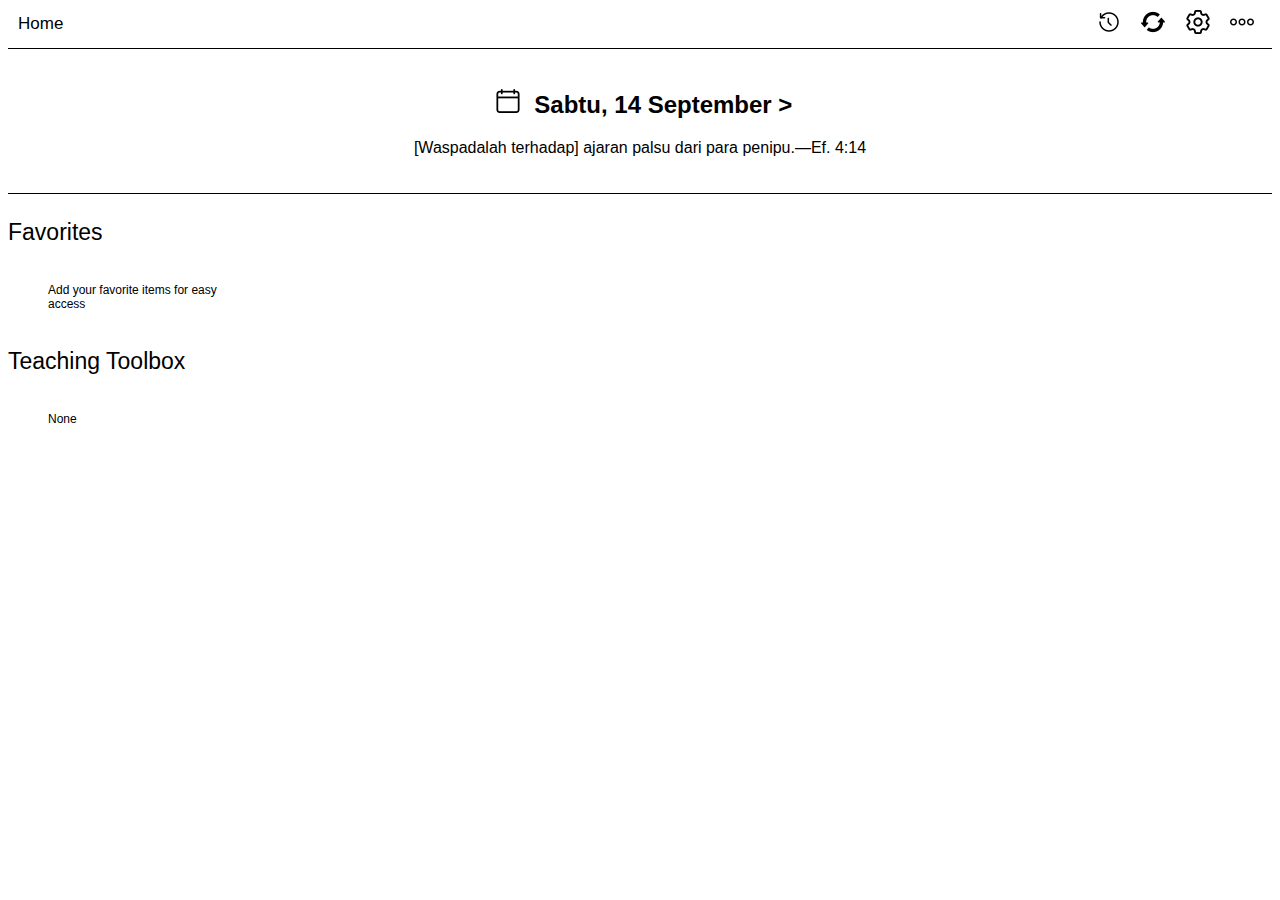
<file: index.html>
<!DOCTYPE html>
<html lang="en">
<head>
    <meta charset="UTF-8">
    <meta name="viewport" content="width=device-width, initial-scale=1.0">
    <title>Home</title>
    <link rel="stylesheet" href="style.css">
</head>
<body>
    <div class="header">
        <div class="header1">
                <div class="containerleft">Home</div>
                <div class="containerright">
                    <img src="images/refresh2.png" alt="refresh2">
                    <img src="images/refresh.png" alt="refresh">
                    <img src="images/setting.png" alt="setting">
                    <img src="images/more.png" alt="more">
                </div>
        </div> 

        <div class="formayat"><a href="ayatharian/page1.html">
            <h2><img src="images/calendar.png" alt="jadwal"> Sabtu, 14 September ></h2>
            <p>[Waspadalah terhadap] ajaran palsu dari para penipu.—Ef. 4:14</p></a>
        </div>

        <div class="header2">
            <div class="firstitle">Favorites</div>
            <blockquote>Add your favorite items for easy<br>access</blockquote>
        </div>

        <div class="header3">
            <div class="secondtitle">Teaching Toolbox</div>
            <blockquote>None</blockquote>
        </div>
    </div>
</body>
</html>
</file>
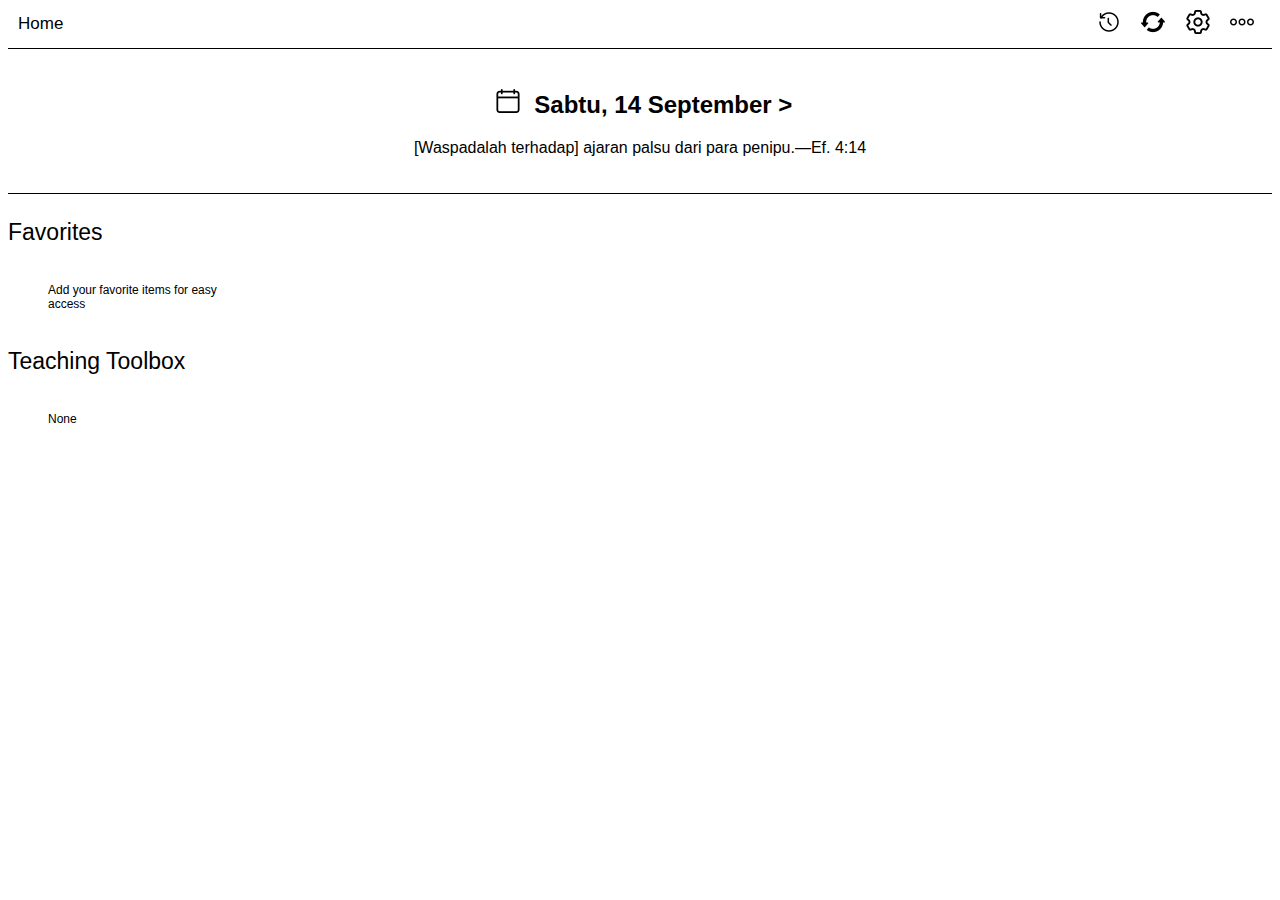
<file: home.html>
<!DOCTYPE html>
<html lang="en">
<head>
    <meta charset="UTF-8">
    <meta name="viewport" content="width=device-width, initial-scale=1.0">
    <title>Home</title>
    <link rel="stylesheet" href="style.css">
</head>
<body>
    <div class="header">
        <div class="header1">
                <div class="containerleft">Home</div>
                <div class="containerright">
                    <img src="images/refresh2.png" alt="refresh">
                    <img src="images/refresh.png" alt="refresh">
                    <img src="images/setting.png" alt="refresh">
                    <img src="images/more.png" alt="refresh">
                </div>
        </div> 

        <div class="formayat"><a href="ayatharian/page1.html">
            <h2><img src="images/calendar.png" alt="jadwal"> Sabtu, 14 September ></h2>
            <p>[Waspadalah terhadap] ajaran palsu dari para penipu.—Ef. 4:14</p></a>
        </div>

        <div class="header2">
            <div class="firstitle">Favorites</div>
            <blockquote>Add your favorite items for easy<br>access</blockquote>
        </div>

        <div class="header3">
            <div class="secondtitle">Teaching Toolbox</div>
            <blockquote>None</blockquote>
        </div>
    </div>
</body>
</html>
</file>
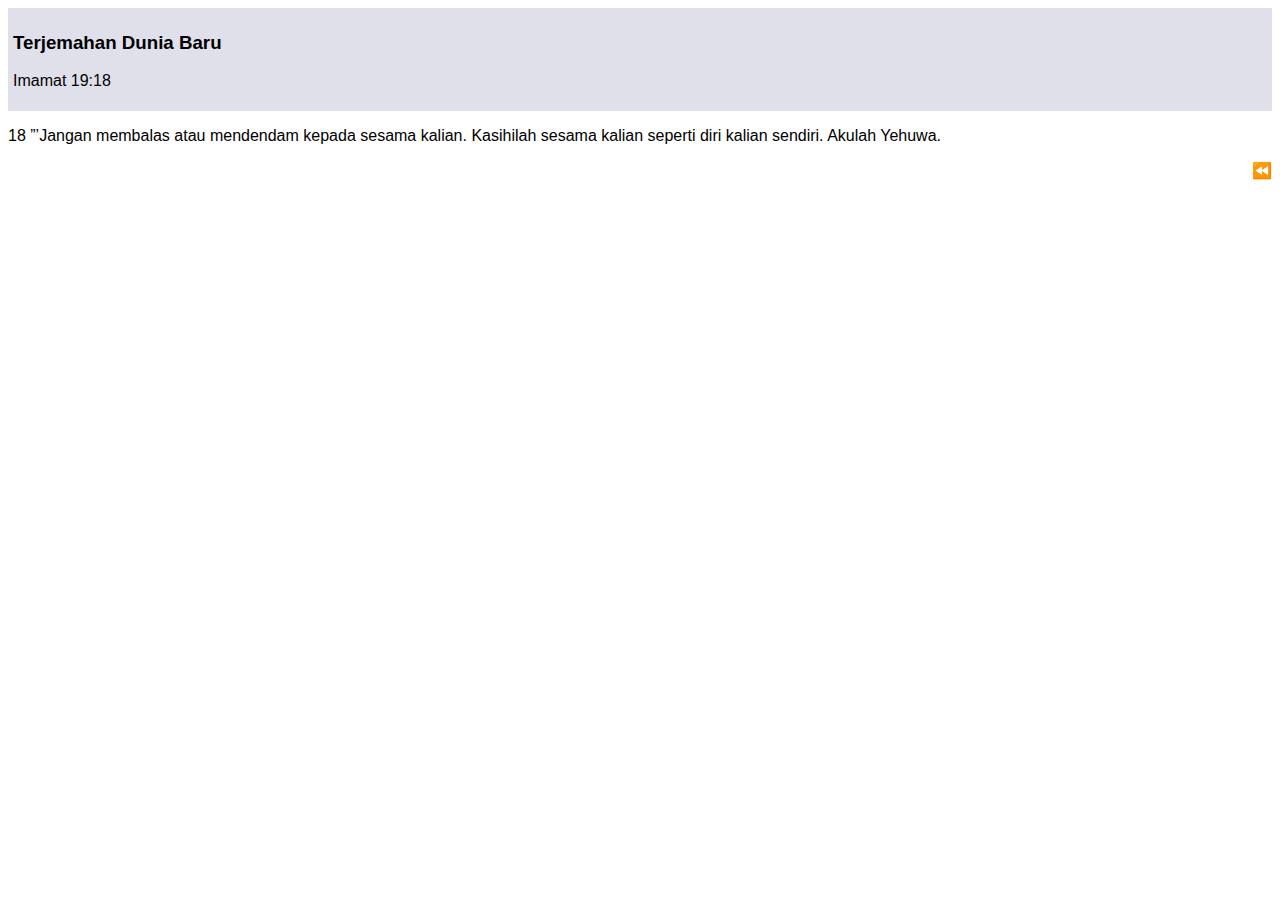
<file: ayat/ayat3.html>
<!DOCTYPE html>
<html lang="en">
<head>
    <meta charset="UTF-8">
    <meta name="viewport" content="width=device-width, initial-scale=1.0">
    <title>Document</title>
    <link rel="stylesheet" href="../style.css">
</head>
<body>
    <div>
        <div class="ayat">
            <h3>Terjemahan Dunia Baru</h3>
            <p class="ayatt">Imamat 19:18</p>
        </div>
        <p>18 ”’Jangan membalas atau mendendam kepada sesama kalian. Kasihilah sesama kalian seperti diri kalian sendiri. Akulah Yehuwa.</p>

        <div class="backayatharian">
            <a href="../ayatharian/page2.html#page3">⏪</a>
        </div> 
    </div> 
</body>
</body>
</html>
</file>
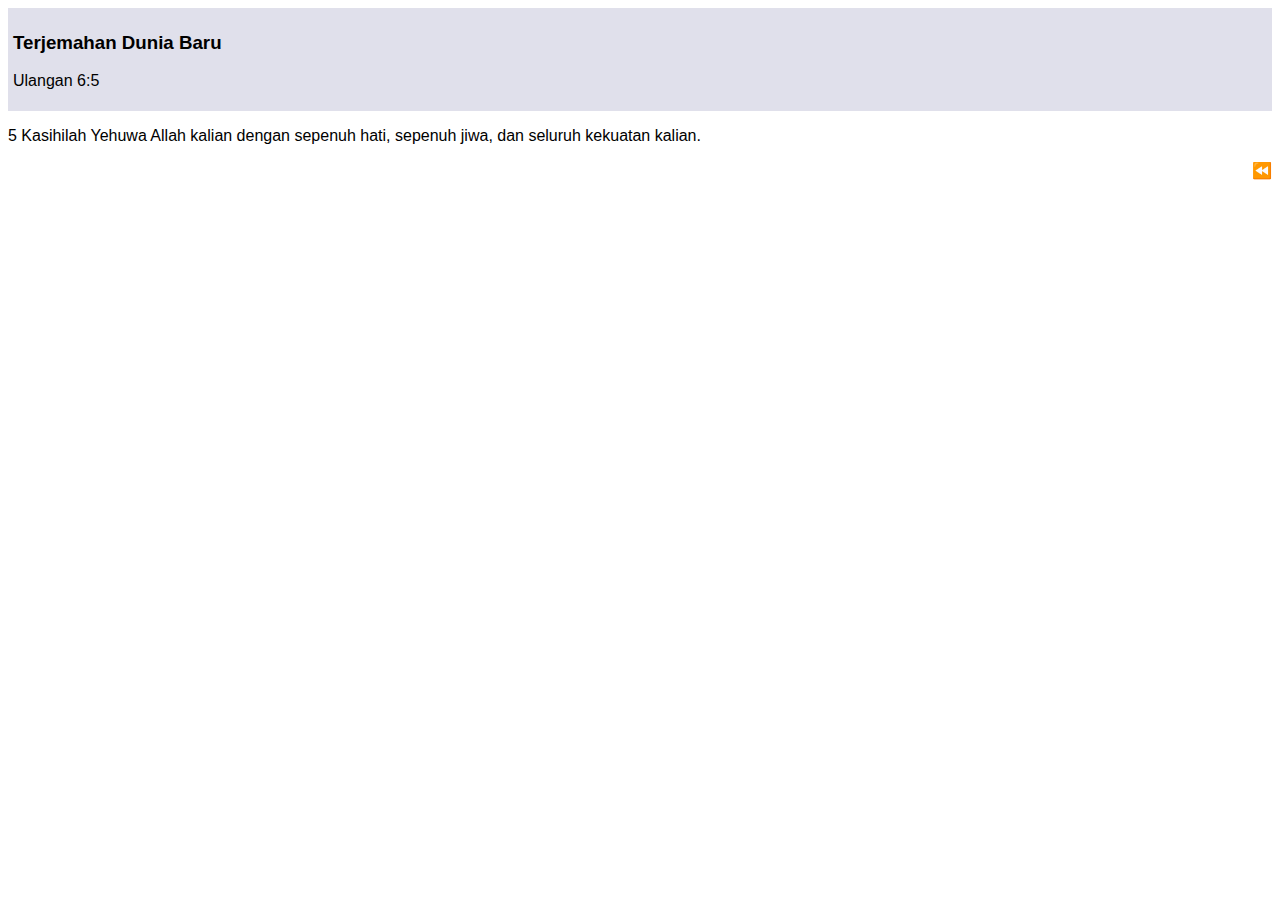
<file: ayat/ayat4.html>
<!DOCTYPE html>
<html lang="en">
<head>
    <meta charset="UTF-8">
    <meta name="viewport" content="width=device-width, initial-scale=1.0">
    <title>Document</title>
    <link rel="stylesheet" href="../style.css">
</head>
<body>
    <div>
        <div class="ayat">
            <h3>Terjemahan Dunia Baru</h3>
            <p class="ayatt">Ulangan 6:5</p>
        </div>
        <p>5 Kasihilah Yehuwa Allah kalian dengan sepenuh hati, sepenuh jiwa, dan seluruh kekuatan kalian.</p>

        <div class="backayatharian">
            <a href="../ayatharian/page2.html#page3">⏪</a>
        </div> 
    </div> 
</body>
</body>
</html>
</file>
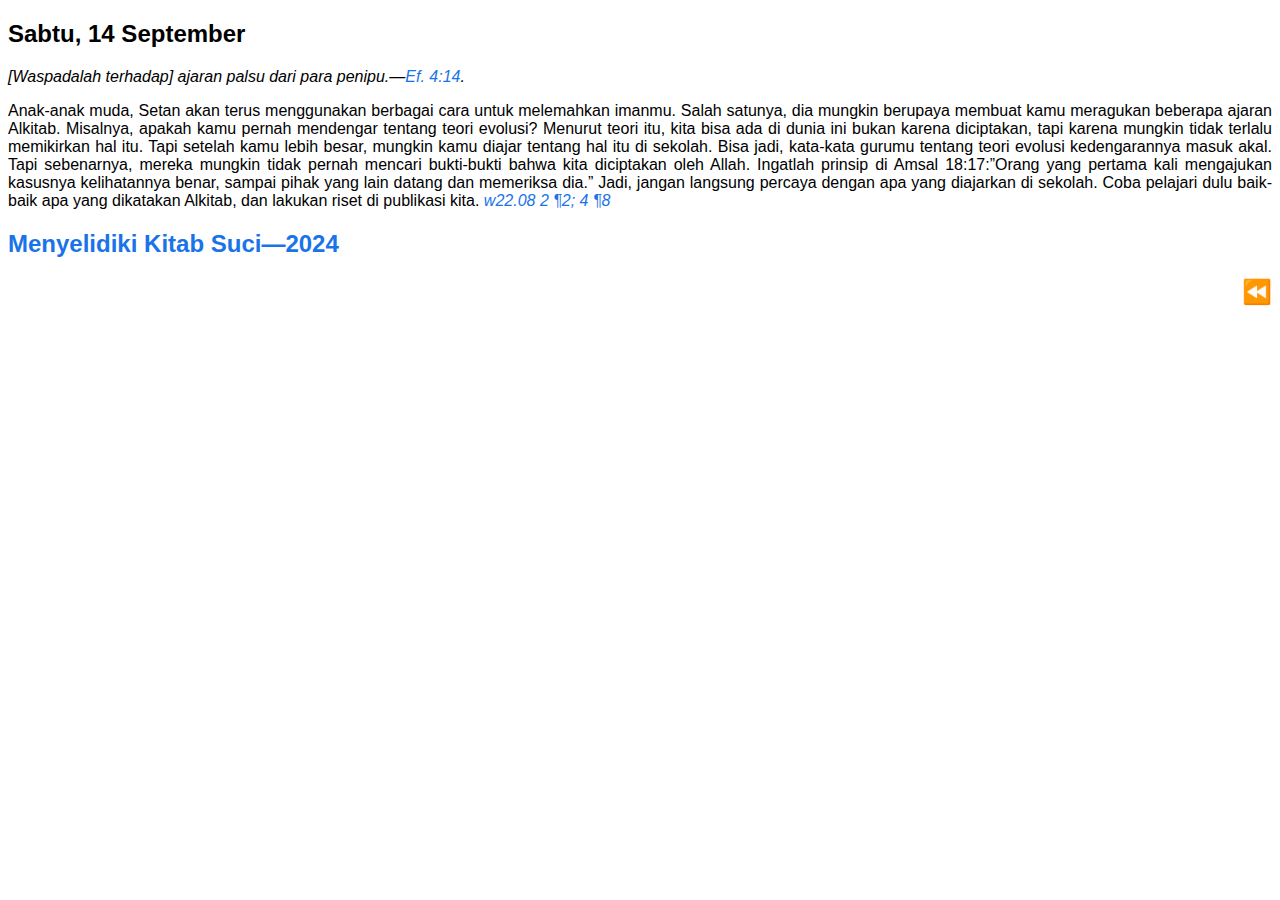
<file: ayatharian/page1.html>
<!DOCTYPE html>
<html lang="en">
<head>
    <meta charset="UTF-8">
    <meta name="viewport" content="width=device-width, initial-scale=1.0">
    <title>AYAT HARIAN</title>
    <link rel="stylesheet" href="../style.css">
</head>
<body>
    <div id="page">
        <h2>Sabtu, 14 September</h2>
        <i class="app">[Waspadalah terhadap] ajaran palsu dari para penipu.—<a href="../ayat/ayat.html">Ef. 4:14</a>.</i>
            <div class="page2">
                <p>Anak-anak muda, Setan akan terus menggunakan berbagai cara untuk melemahkan imanmu. Salah satunya, dia mungkin berupaya membuat kamu meragukan beberapa ajaran Alkitab. Misalnya, apakah kamu pernah mendengar tentang teori evolusi? Menurut teori itu, kita bisa ada di dunia ini bukan karena diciptakan, tapi karena mungkin tidak terlalu memikirkan hal itu. Tapi setelah kamu lebih besar, mungkin kamu diajar tentang hal itu di sekolah. Bisa jadi, kata-kata gurumu tentang teori evolusi kedengarannya masuk akal. Tapi sebenarnya, mereka mungkin tidak pernah mencari bukti-bukti bahwa kita diciptakan oleh Allah. Ingatlah prinsip di Amsal 18:17:”Orang yang pertama kali mengajukan kasusnya kelihatannya benar, sampai pihak yang lain datang dan memeriksa dia.” Jadi, jangan langsung percaya dengan apa yang diajarkan di sekolah. Coba pelajari dulu baik-baik apa yang dikatakan Alkitab, dan lakukan riset di publikasi kita. <i class="app2">w22.08 2 ¶2; 4 ¶8</i></p>
            </div>

        <h2 class="u"><a href="page2.html">Menyelidiki Kitab Suci—2024</a</h2>
        <div class="backhome">
            <a href="../index.html">⏪</a>
        </div> 
    </div>
</body>
</html>
</file>
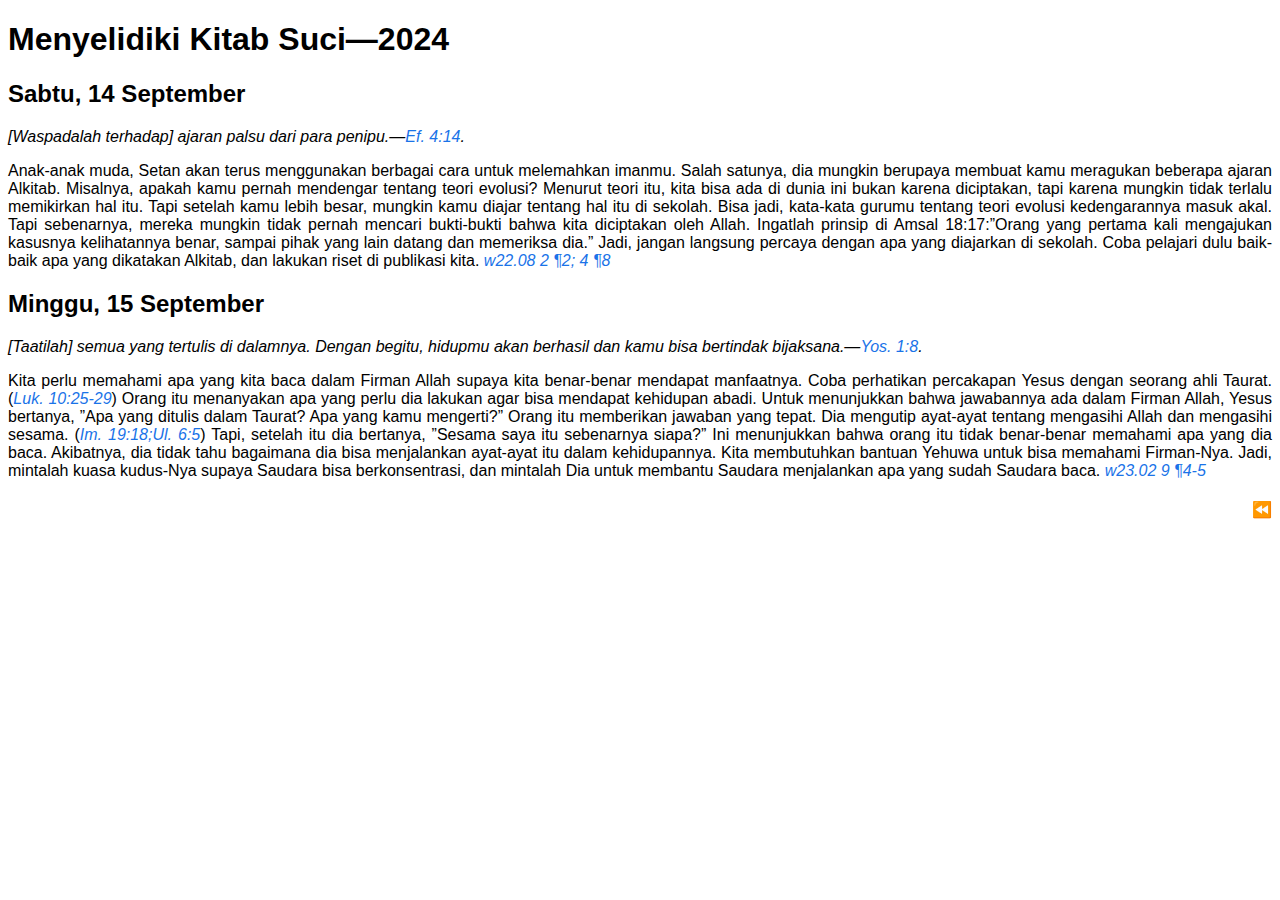
<file: ayatharian/page2.html>
<!DOCTYPE html>
<html lang="en">
<head>
    <meta charset="UTF-8">
    <meta name="viewport" content="width=device-width, initial-scale=1.0">
    <title>AYAT HARIAN</title>
    <link rel="stylesheet" href="../style.css">
</head>
<body>
    <h1 class="u">Menyelidiki Kitab Suci—2024</h1>
    <div id="page">
        <h2>Sabtu, 14 September</h2>
        <i class="app">[Waspadalah terhadap] ajaran palsu dari para penipu.—<a href="../ayat/ayat.html">Ef. 4:14</a>.</i>
            <div class="page2">
                <p>Anak-anak muda, Setan akan terus menggunakan berbagai cara untuk melemahkan imanmu. Salah satunya, dia mungkin berupaya membuat kamu meragukan beberapa ajaran Alkitab. Misalnya, apakah kamu pernah mendengar tentang teori evolusi? Menurut teori itu, kita bisa ada di dunia ini bukan karena diciptakan, tapi karena mungkin tidak terlalu memikirkan hal itu. Tapi setelah kamu lebih besar, mungkin kamu diajar tentang hal itu di sekolah. Bisa jadi, kata-kata gurumu tentang teori evolusi kedengarannya masuk akal. Tapi sebenarnya, mereka mungkin tidak pernah mencari bukti-bukti bahwa kita diciptakan oleh Allah. Ingatlah prinsip di Amsal 18:17:”Orang yang pertama kali mengajukan kasusnya kelihatannya benar, sampai pihak yang lain datang dan memeriksa dia.” Jadi, jangan langsung percaya dengan apa yang diajarkan di sekolah. Coba pelajari dulu baik-baik apa yang dikatakan Alkitab, dan lakukan riset di publikasi kita. <i class="app2">w22.08 2 ¶2; 4 ¶8</i></p>
            </div>

        <h2>Minggu, 15 September</h2>
        <i class="app">[Taatilah] semua yang tertulis di dalamnya. Dengan begitu, hidupmu akan berhasil dan kamu bisa bertindak bijaksana.—<a href="../ayat/ayat1.html">Yos. 1:8</a>.</i>
            <div id="page3">
                <p>Kita perlu memahami apa yang kita baca dalam Firman Allah supaya kita benar-benar mendapat manfaatnya. Coba perhatikan percakapan Yesus dengan seorang ahli Taurat. (<i class="app2"><a href="../ayat/ayat2.html">Luk. 10:25-29</a></i>) Orang itu menanyakan apa yang perlu dia lakukan agar bisa mendapat kehidupan abadi. Untuk menunjukkan bahwa jawabannya ada dalam Firman Allah, Yesus bertanya, ”Apa yang ditulis dalam Taurat? Apa yang kamu mengerti?” Orang itu memberikan jawaban yang tepat. Dia mengutip ayat-ayat tentang mengasihi Allah dan mengasihi sesama. (<i class="app2"><a href="../ayat/ayat3.html">Im. 19:18</a>;<a href="../ayat/ayat4.html">Ul. 6:5</a></i>) Tapi, setelah itu dia bertanya, ”Sesama saya itu sebenarnya siapa?” Ini menunjukkan bahwa orang itu tidak benar-benar memahami apa yang dia baca. Akibatnya, dia tidak tahu bagaimana dia bisa menjalankan ayat-ayat itu dalam kehidupannya. Kita membutuhkan bantuan Yehuwa untuk bisa memahami Firman-Nya. Jadi, mintalah kuasa kudus-Nya supaya Saudara bisa berkonsentrasi, dan mintalah Dia untuk membantu Saudara menjalankan apa yang sudah Saudara baca. <i class="app2">w23.02 9 ¶4-5</i></p>
            </div>

        <div class="backhome">
            <a href="page1.html">⏪</a>
        </div> 
    </div>
</body>
</html>
</file>
<file: style.css>
* {
    font-family: 'Franklin Gothic Medium', 'Arial Narrow', Arial, sans-serif;
    text-align: justify;
}

div i {
    color: rgb(26, 115, 232);
}

a {
    text-decoration: none;
    color: rgb(26, 115, 232);
}

a {
    transition: background-color 0.1s ease;
}

a:active {
    background-color: rgb(163, 152, 152);
}


.backhome {
    text-align: right;
    margin-top: 20px;
}

.backhome a, .backayatharian a {
    background-color: white;
}

.backayatharian {
    text-align: right;
}

i.app {
    color: black;
}

/* home.html */

.header1 {
    display: flex;
    justify-content: space-between;
    margin: 10px;
    align-items: center;
}

.header img {
    margin: auto 8px auto;
}

.formayat {
    border: 1px solid black;
    border-right: 0;
    border-left: 0;
    padding: 20px;
}

.formayat h2 {
    text-align: center;
}

.formayat p {
    font-family: 'Segoe UI', Tahoma, Geneva, Verdana, sans-serif;
    text-align: center;
}

.formayat a {
    color: black;
}

.firstitle {
    font-size: 23px;
    padding-block: 25px;
}

.header2 blockquote {
    font-family: 'Segoe UI', Tahoma, Geneva, Verdana, sans-serif;
    font-size: 12px;
}

.secondtitle {
    font-size: 23px;
    padding-block: 25px;
}

.header3 blockquote {
    font-family: 'Segoe UI', Tahoma, Geneva, Verdana, sans-serif;
    font-size: 12px;
}

/* ayat.html */

.ayat {
    background-color: rgb(224, 224, 235);
    padding: 5px;
}

p.ayatt {
    font-family: 'Segoe UI', Tahoma, Geneva, Verdana, sans-serif;
}

.containerleft {
    font-size: 17px;
}
</file>
